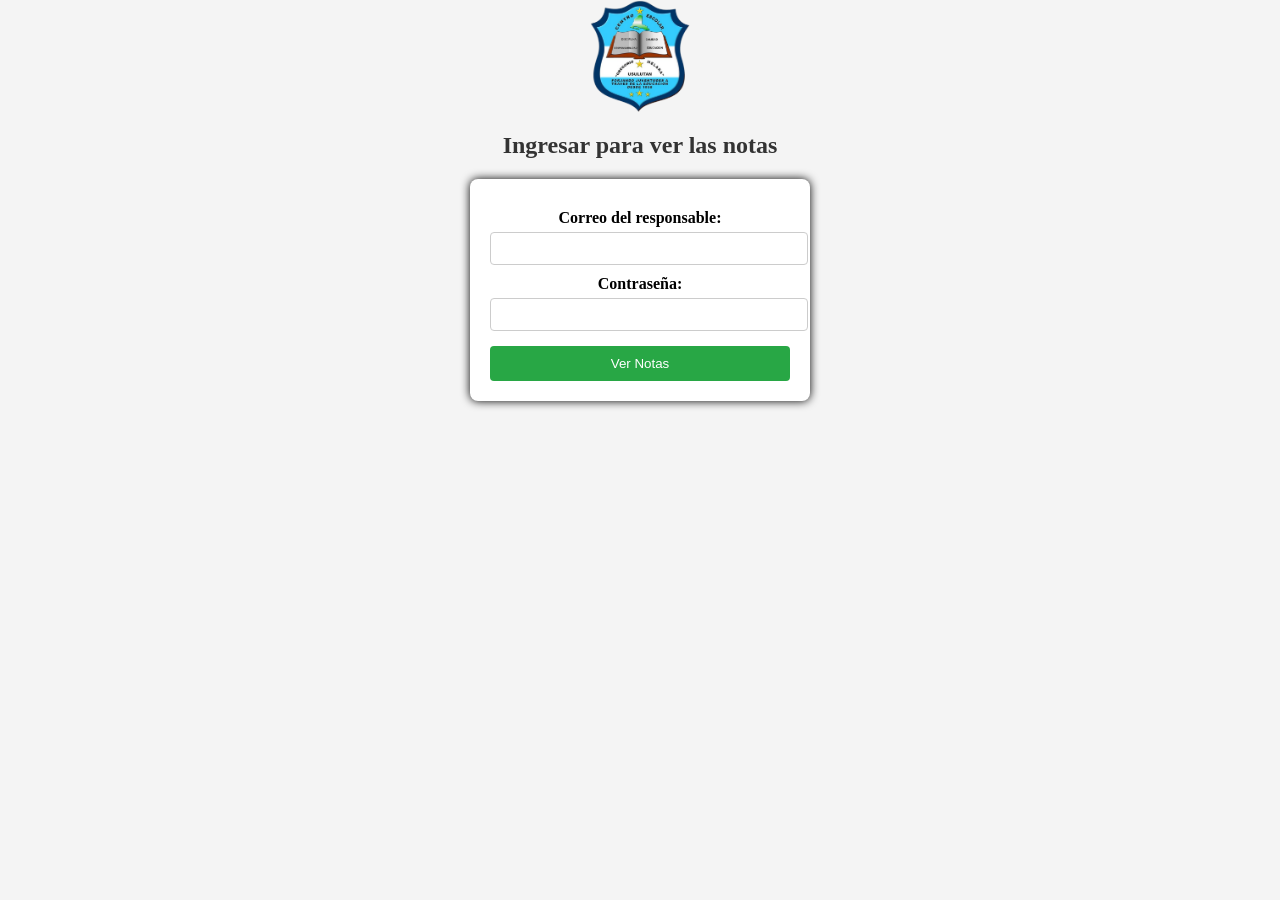
<file: login.html>
<!DOCTYPE html>
<html lang="es">
<head>
    <meta charset="UTF-8">
    <meta name="viewport" content="width=device-width, initial-scale=1.0">
    <title>Notas del Estudiante</title>
    <link rel="stylesheet" href="styles.css">
</head>
<body>
    <img src="gregoriomelara-removebg-preview.png" alt="Logo de la escuela" width="150">
    <h2>Ingresar para ver las notas</h2>
    <form method="POST" action="http://localhost/escuela/notas.php">
        <label for="correo">Correo del responsable:</label>
        <input type="email" id="correo" name="correo" required>
        <br>
        <label for="contrasena">Contraseña:</label>
        <input type="password" id="clave" name="clave" required>
        <br>
        <button type="submit">Ver Notas</button>
    </form>
</body>
</html>
</file>
<file: styles.css>
body {
    font-family: Arial, sans-serif;
    background: url("https://img.freepik.com/vector-gratis/fondo-realista-patinaje-sobre-hielo_23-2150959937.jpg?t=st=1743440717~exp=1743444317~hmac=8a2cbe70daa42c48fd8c326d7330060e918dd766ce60128dc09e1b439bc390f5&w=1380") no-repeat center center fixed;
    background-size: cover;
    background-color: black;
    text-align: center;
    padding: 50px;
}

h2 {
    color: #333;
}

form {
    background: white;
    padding: 20px;
    border-radius: 8px;
    box-shadow: 0px 0px 10px black;
    width: 300px;
    margin: auto;
}

label {
    display: block;
    font-weight: bold;
    margin-top: 10px;
}

input {
    width: 100%;
    padding: 8px;
    margin-top: 5px;
    border: 1px solid #ccc;
    border-radius: 4px;
}

button {
    background-color: #28a745;
    color: white;
    padding: 10px;
    border: none;
    border-radius: 4px;
    margin-top: 15px;
    cursor: pointer;
    width: 100%;
}

button:hover {
    background-color: #218838;
}

img {
    display: block;
    margin: 0 auto;
    max-width: 100px; 
}

table {
    width: 80%;
    margin: 20px auto;
    border-collapse: collapse;
    background: black;
    box-shadow: 0px 0px 10px rgba(0, 0, 0, 0.1);
    border-radius: 8px;
    overflow: hidden;
}

th, td {
    padding: 10px;
    border: 1px solid #ddd;
    text-align: left;
}

th {
    background-color: #007bff;
    color: white;
}
table {
    width: 80%;
    margin: 20px auto;
    border-collapse: collapse;
    background: white;
    box-shadow: 0px 0px 10px rgba(0, 0, 0, 0.1);
    border-radius: 8px;
    overflow: hidden;
}

th, td {
    padding: 10px;
    border: 1px solid #000000;
    text-align: left;
}

td {
    color: black !important;  
    font-weight: bold; 
}

th {
    background-color: #007bff;
    color: white;
}

tr:nth-child(even) {
    background-color: #f2f2f2;
}

tr:hover {
    background-color: #ddd;
}


body {
    font-family: Cambria,  Georgia, Times, 'Times New Roman', serif;
    margin: 0;
    padding: 0;
    background-color: #f4f4f4;
    text-align: center;
}


header {
    background-color: #014ca2;
    color: white;
    padding: 20px;
}

header img {
    width: 80px;
    vertical-align: middle;
}

header h1 {
    display: inline;
    font-size: 24px;
}

nav {
    background-color: #0162c3;
    padding: 10px;
}

nav ul {
    list-style: none;
    padding: 0;
}

nav ul li {
    display: inline;
    margin: 0 15px;
}

nav ul li a {
    color: rgb(246, 239, 239);
    text-decoration: none;
    font-size: 18px;
}

.login-btn {
    background-color: #2ECC71;
    padding: 8px 15px;
    border-radius: 5px;
}


.bienvenida {
    padding: 70px;
    background: url('fondo-escuela.jpg') no-repeat center center;
    background-size: cover;
    color: rgb(15, 14, 14);
}

.bienvenida h2 {
    font-size: 32px;
}

.boton {
    display: inline-block;
    margin-top: 15px;
    padding: 10px 20px;
    background-color: #2ECC71;
    color: #f7f7fc;
    font-weight: bold;
    text-decoration: none;
    border-radius: 5px;
}


.info {
    display: flex;
    justify-content: center;
    gap: 20px;
    padding: 40px;
}

.card {
    background: rgb(237, 233, 233);
    padding: 20px;
    border-radius: 10px;
    box-shadow: 0px 4px 6px rgba(0, 0, 0, 0.1);
    width: 250px;
}

.card h3 {
    color: #0056b3;
}


footer {
    background-color: #0162c3;
    color: white;
    padding: 15px;
    margin-top: 20px;
}

.video-container {
    display: flex;
    justify-content: center;
    align-items: center;
    margin-top: 20px;
}

.video-container video {
    width: 50%; 
    max-width: 500px; 
    border-radius: 15px; 
    box-shadow: 0px 4px 15px rgba(0, 0, 0, 0.4); 
    transition: all 0.3s ease-in-out;
}

.video-container video:hover {
    transform: scale(1.05); 
}

#videoFondo {
    position: fixed;
    top: 0;
    left: 0;
    width: 100vw;
    height: 100vh;
    object-fit: cover;
    z-index: -1;
}
</file>
